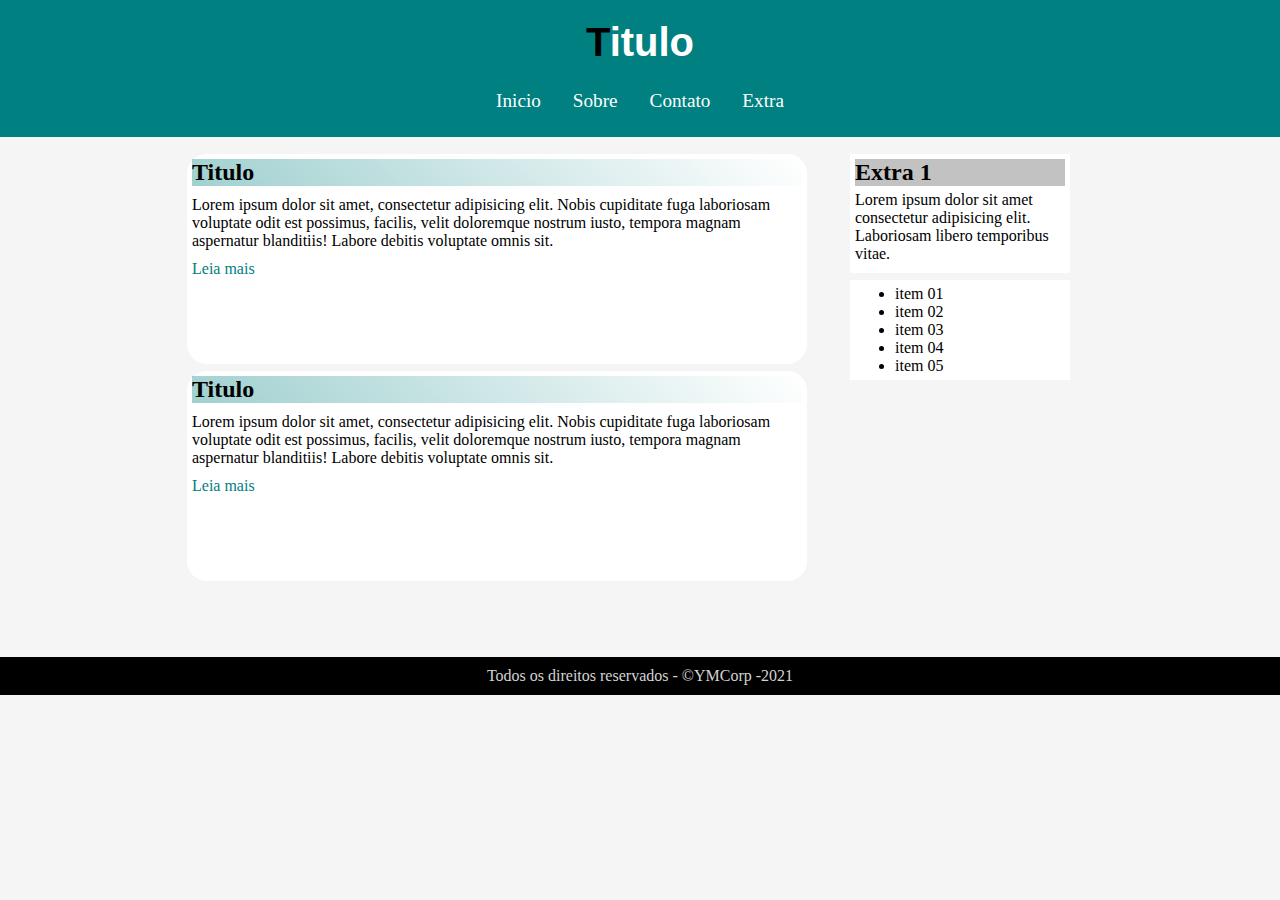
<file: index.html>
<!DOCTYPE html>
<html lang="en">
<head>
    <meta charset="UTF-8">
    <meta http-equiv="X-UA-Compatible" content="IE=edge">
    <meta name="viewport" content="width=device-width, initial-scale=1.0">
    <title>Layout 01</title>
    <link rel="stylesheet" href="layout_01.css">


</head>
<body>
    <header>
        <h1><span>T</span>itulo</h1>
        <nav>
            <a href="">Inicio</a>
            <a href="">Sobre</a>
            <a href="">Contato</a>
            <a href="">Extra</a>
        </nav>
    </header>
    <main>
        <section id="esquerda">
            <div>
                <h2>Titulo</h2>
                <p>Lorem ipsum dolor sit amet, consectetur adipisicing elit. Nobis cupiditate fuga laboriosam voluptate odit est possimus, facilis, velit doloremque nostrum iusto, tempora magnam aspernatur blanditiis! Labore debitis voluptate omnis sit.</p>
                <a href="">Leia mais </a>
            </div>

            <div>
                <h2>Titulo</h2>
                <p>Lorem ipsum dolor sit amet, consectetur adipisicing elit. Nobis cupiditate fuga laboriosam voluptate odit est possimus, facilis, velit doloremque nostrum iusto, tempora magnam aspernatur blanditiis! Labore debitis voluptate omnis sit.</p>
                <a href="">Leia mais </a>
            </div>
            
        </section>

        <section id="direita">
            <div>
                <h2>
                    Extra 1
                </h2>
                <p>
                    Lorem ipsum dolor sit amet consectetur adipisicing elit. Laboriosam libero temporibus vitae.
                </p>
            </div>
            <div>
                <ul>
                    <li>item 01</li>
                    <li>item 02</li>
                    <li>item 03</li>
                    <li>item 04</li>
                    <li>item 05</li>
                </ul>
            </div>
            
        </section>

        <div style="clear: both;"></div>
    </main>

    <footer>
        <p>Todos os direitos reservados - &copyYMCorp -2021</p>
    </footer>
    
</body>
</html>
</file>
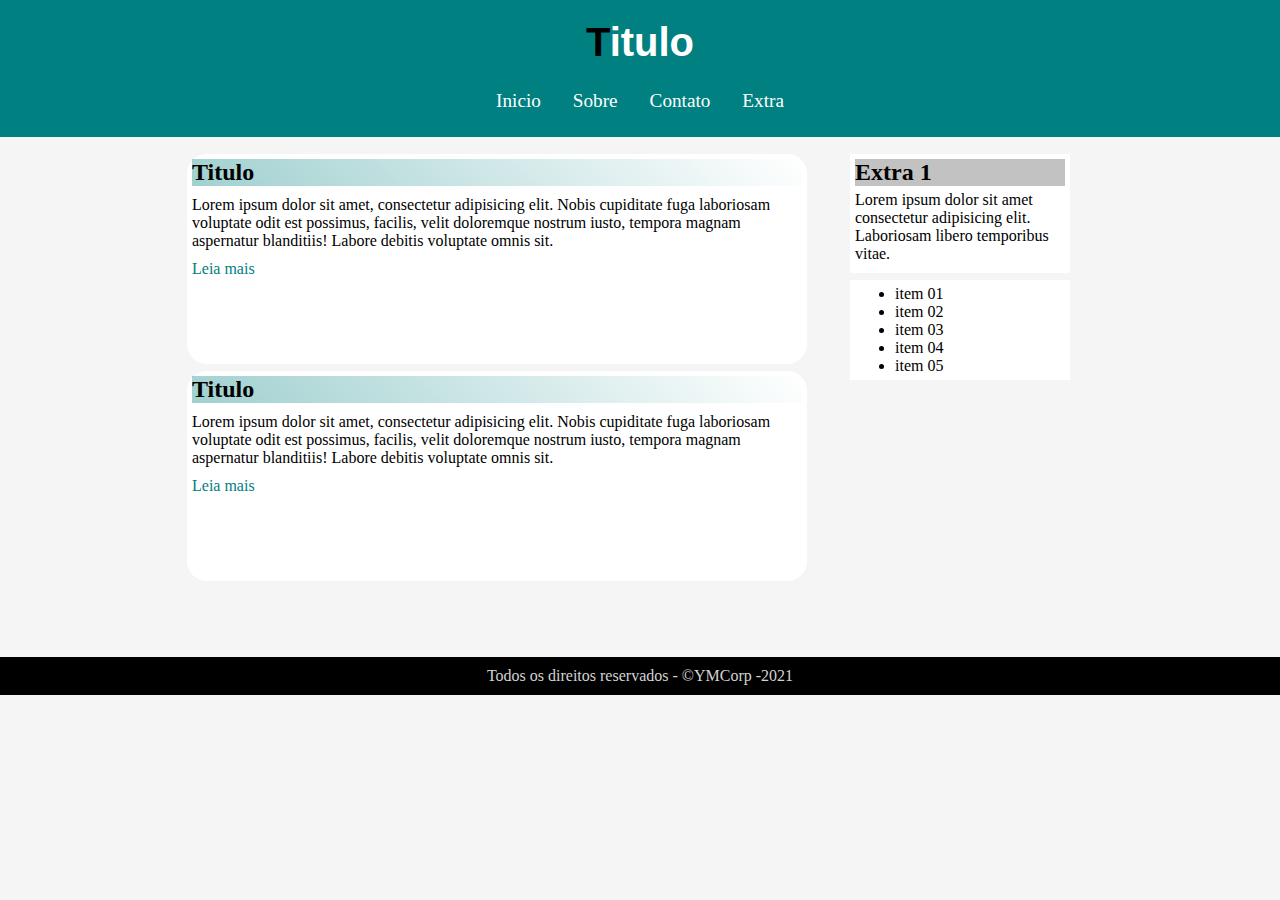
<file: site01.html>
<!DOCTYPE html>
<html lang="en">
<head>
    <meta charset="UTF-8">
    <meta http-equiv="X-UA-Compatible" content="IE=edge">
    <meta name="viewport" content="width=device-width, initial-scale=1.0">
    <title>Layout 01</title>

    <style>
        *{
            margin: 0px;
        }
        body{
            background-color: whitesmoke;
        }
        a{
            text-decoration: none;
            color: white;
        }
        span{
            color: black;
        }
        header{
            
            background-color: teal;
            color: white;
            padding: 10px;
            min-width: 920px;
        }
        header > h1{
            font: bold 2.5em sans-serif;
            text-align: center;
            padding: 10px;
        }

        header nav{
            text-align: center;
            padding: 10px;
            margin: 5px;
        }

        header a{
            font-size: 1.2em;
            margin: 5px 7px;
            padding: 5px 7px;
        }

        header a:hover{
            background-color: white;
            color:teal ;
        }
    /*-------------------------------------*/
        main{
            width:920px;
            margin: 10px auto;
            
            
        }
        #esquerda{
            width: 650px;
            height: 500px;
            float: left;
        }
        #esquerda>div{
            background-color: white;
            padding: 5px;
            margin: 7px;
            width: 610px;
            height: 200px;
            border-radius: 20px;
        }
        #esquerda>div>a{
                color: teal;
                
        }
        #esquerda h2{
            background-image:linear-gradient(45deg, rgba(0, 128, 128, 0.37), transparent);
        }
        #esquerda p{
            margin: 10px 0px;
        }
    /*==================================*/
        #direita{
            width: 250px;
            height: 300px;
            float: right;
        }
        #direita>div{
            background-color: white;
            width: 210px;
            padding: 5px;
            margin: 7px 0px;
        }
        #direita>div>a{
                color: teal;
                
        }
        #direita h2{
            background-color: rgba(0, 0, 0, 0.24);
        }
        #direita p{
            margin: 5px 0px;
        }

    /*-------------------------------------*/
        footer{
            background-color: black;
            color: lightgray;
            text-align: center;
            padding: 10px;
        }
        footer > p {
            
        }
    </style>
</head>
<body>
    <header>
        <h1><span>T</span>itulo</h1>
        <nav>
            <a href="">Inicio</a>
            <a href="">Sobre</a>
            <a href="">Contato</a>
            <a href="">Extra</a>
        </nav>
    </header>
    <main>
        <section id="esquerda">
            <div>
                <h2>Titulo</h2>
                <p>Lorem ipsum dolor sit amet, consectetur adipisicing elit. Nobis cupiditate fuga laboriosam voluptate odit est possimus, facilis, velit doloremque nostrum iusto, tempora magnam aspernatur blanditiis! Labore debitis voluptate omnis sit.</p>
                <a href="">Leia mais </a>
            </div>

            <div>
                <h2>Titulo</h2>
                <p>Lorem ipsum dolor sit amet, consectetur adipisicing elit. Nobis cupiditate fuga laboriosam voluptate odit est possimus, facilis, velit doloremque nostrum iusto, tempora magnam aspernatur blanditiis! Labore debitis voluptate omnis sit.</p>
                <a href="">Leia mais </a>
            </div>
            
        </section>

        <section id="direita">
            <div>
                <h2>
                    Extra 1
                </h2>
                <p>
                    Lorem ipsum dolor sit amet consectetur adipisicing elit. Laboriosam libero temporibus vitae.
                </p>
            </div>
            <div>
                <ul>
                    <li>item 01</li>
                    <li>item 02</li>
                    <li>item 03</li>
                    <li>item 04</li>
                    <li>item 05</li>
                </ul>
            </div>
            
        </section>

        <div style="clear: both;"></div>
    </main>

    <footer>
        <p>Todos os direitos reservados - &copyYMCorp -2021</p>
    </footer>
    
</body>
</html>
</file>
<file: layout_01.css>
*{
    margin: 0px;
}
body{
    background-color: whitesmoke;
}
a{
    text-decoration: none;
    color: white;
}
span{
    color: black;
}
header{
    
    background-color: teal;
    color: white;
    padding: 10px;
    min-width: 920px;
}
header > h1{
    font: bold 2.5em sans-serif;
    text-align: center;
    padding: 10px;
}

header nav{
    text-align: center;
    padding: 10px;
    margin: 5px;
}

header a{
    font-size: 1.2em;
    margin: 5px 7px;
    padding: 5px 7px;
}

header a:hover{
    background-color: white;
    color:teal ;
}
/*-------------------------------------*/
main{
    width:920px;
    margin: 10px auto;
    
    
}
#esquerda{
    width: 650px;
    height: 500px;
    float: left;
}
#esquerda>div{
    background-color: white;
    padding: 5px;
    margin: 7px;
    width: 610px;
    height: 200px;
    border-radius: 20px;
}
#esquerda>div>a{
        color: teal;
        
}
#esquerda h2{
    background-image:linear-gradient(45deg, rgba(0, 128, 128, 0.37), transparent);
}
#esquerda p{
    margin: 10px 0px;
}
/*==================================*/
#direita{
    width: 250px;
    height: 300px;
    float: right;
}
#direita>div{
    background-color: white;
    width: 210px;
    padding: 5px;
    margin: 7px 0px;
}
#direita>div>a{
        color: teal;
        
}
#direita h2{
    background-color: rgba(0, 0, 0, 0.24);
}
#direita p{
    margin: 5px 0px;
}

/*-------------------------------------*/
footer{
    background-color: black;
    color: lightgray;
    text-align: center;
    padding: 10px;
}
footer > p {
    
}
</file>
